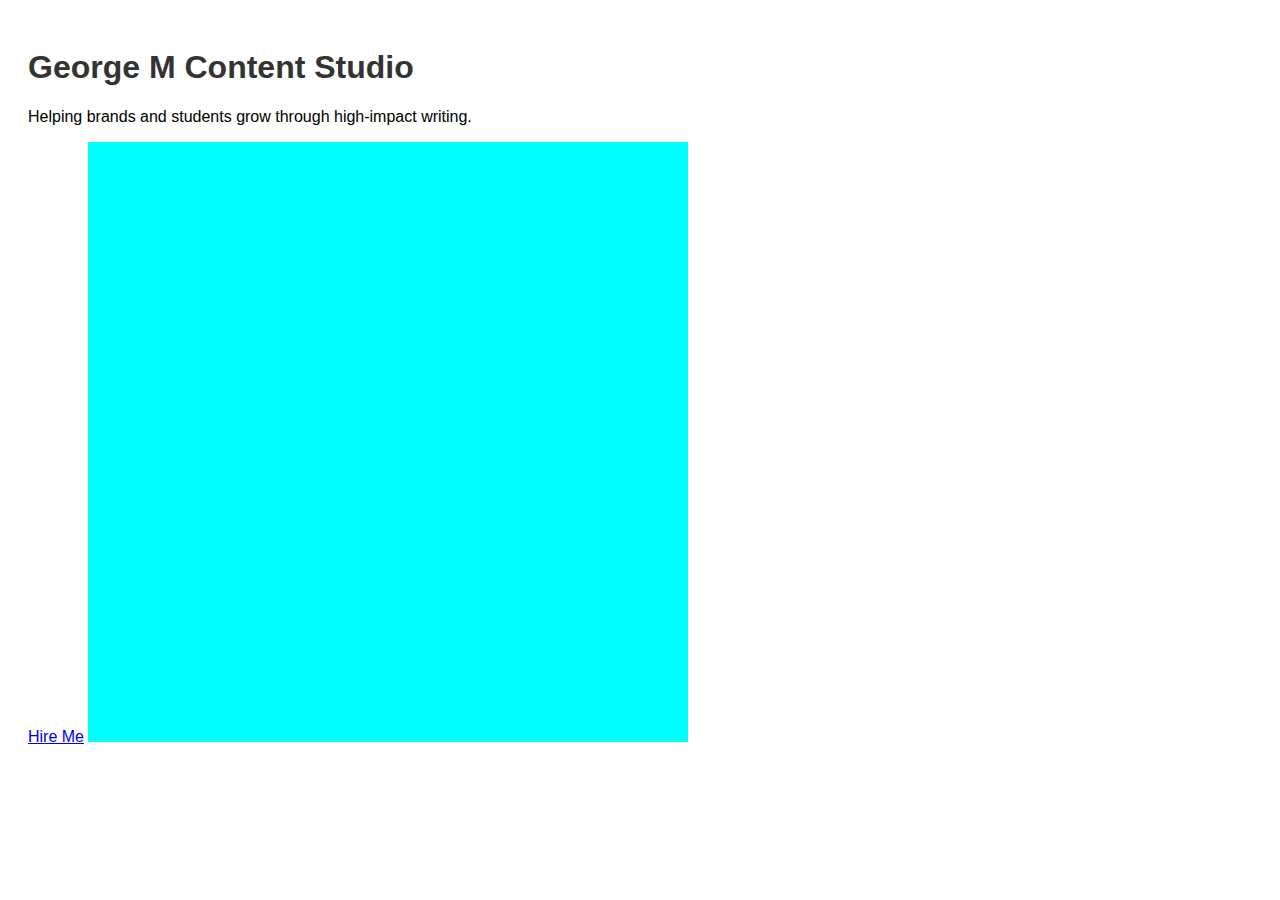
<file: index.html>
<!DOCTYPE html>
<html lang="en">
<head>
  <meta charset="UTF-8" />
  <meta name="viewport" content="width=device-width, initial-scale=1.0" />
  <title>George M Content Studio</title>
  <link rel="stylesheet" href="css/style.css" />
</head>
<body>
  <header>
    <h1>George M Content Studio</h1>
    <p>Helping brands and students grow through high-impact writing.</p>
    <a href="contact.html">Hire Me</a>
    <img src="images/hero.jpg" alt="Hero Image" style="width:100%;max-width:600px;">
  </header>
</body>
</html>
</file>
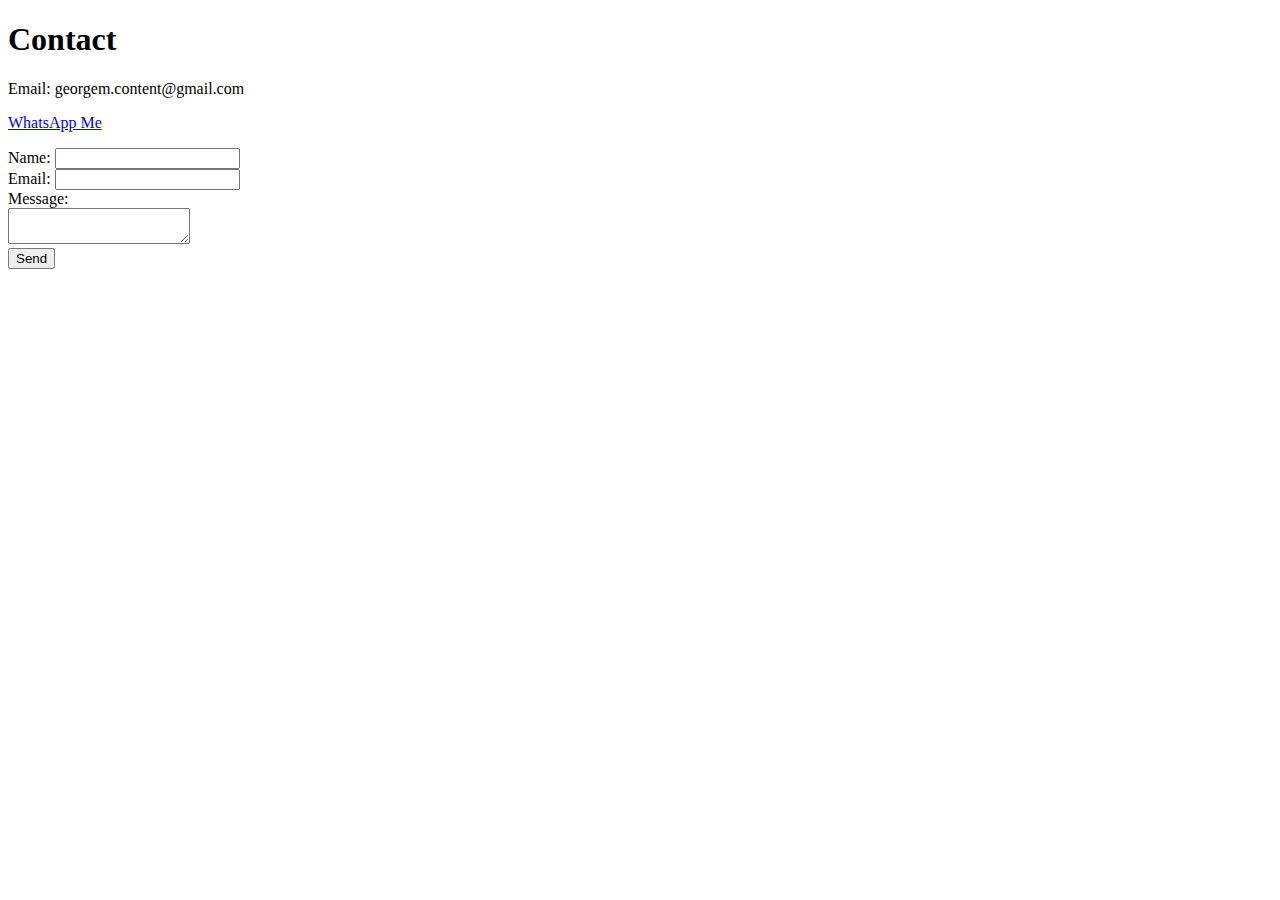
<file: contact.html>
<!DOCTYPE html>
<html>
<head><title>Contact</title></head>
<body>
<h1>Contact</h1>
<p>Email: georgem.content@gmail.com</p>
<p><a href="https://wa.me/254723894536">WhatsApp Me</a></p>
<form>
  <label>Name: <input type="text" name="name"></label><br>
  <label>Email: <input type="email" name="email"></label><br>
  <label>Message:<br><textarea name="message"></textarea></label><br>
  <button type="submit">Send</button>
</form>
</body></html>
</file>
<file: css/style.css>
body { font-family: Arial, sans-serif; padding: 20px; } h1 { color: #333; }
</file>
